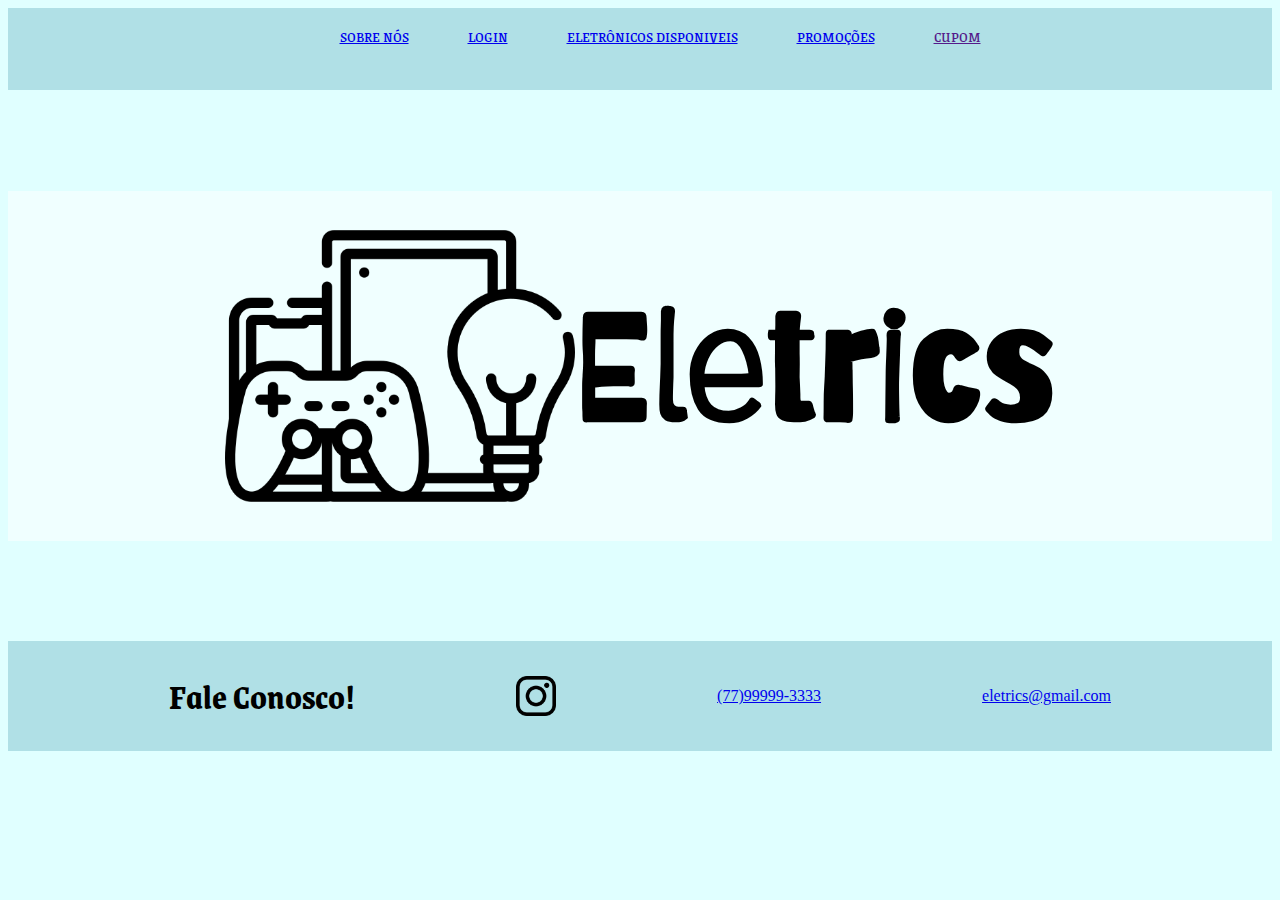
<file: index.html>
<!DOCTYPE html>
<html lang="pt-br">
	<head>
		<meta charset="utf-8">
		<title>Eletrics</title>
		<link href="style.css" rel="stylesheet">
		<link href="https://fonts.googleapis.com/css2?family=Grenze:wght@200&display=swap" rel="stylesheet">
		<link href="https://fonts.googleapis.com/css2?family=Barriecito&display=swap" rel="stylesheet">
		
		
	</head>
	<body>
				<nav><ul>				
			<li><a href="linkagens/sobrenos.html">SOBRE NÓS</a></li>
			<li><a href="linkagens/conta.html">LOGIN</a></li>
			<li><a href="linkagens/eletronicosdisponiveis.html">ELETRÔNICOS DISPONIVEIS</a></li>
			<li><a href="linkagens/promoções.html">PROMOÇÕES</a></li>
			<li><a href="">CUPOM</a></li> </ul> 
				</nav>
				
				<h1><img src="imagens/logo.png">Eletrics</h1>
	
			<footer>
			 <h2>Fale Conosco!</h2>
			 <a href="http://instagram.com/clarasilva518?igshid=NjZiMGl4OTY="> <img src="imagens/instagram.png">
			<a href="(77)99999-3333">(77)99999-3333</a> 
			<a href="eletrics@gmail.com">eletrics@gmail.com</a> 
			</footer>
	</body>
</html>
</file>
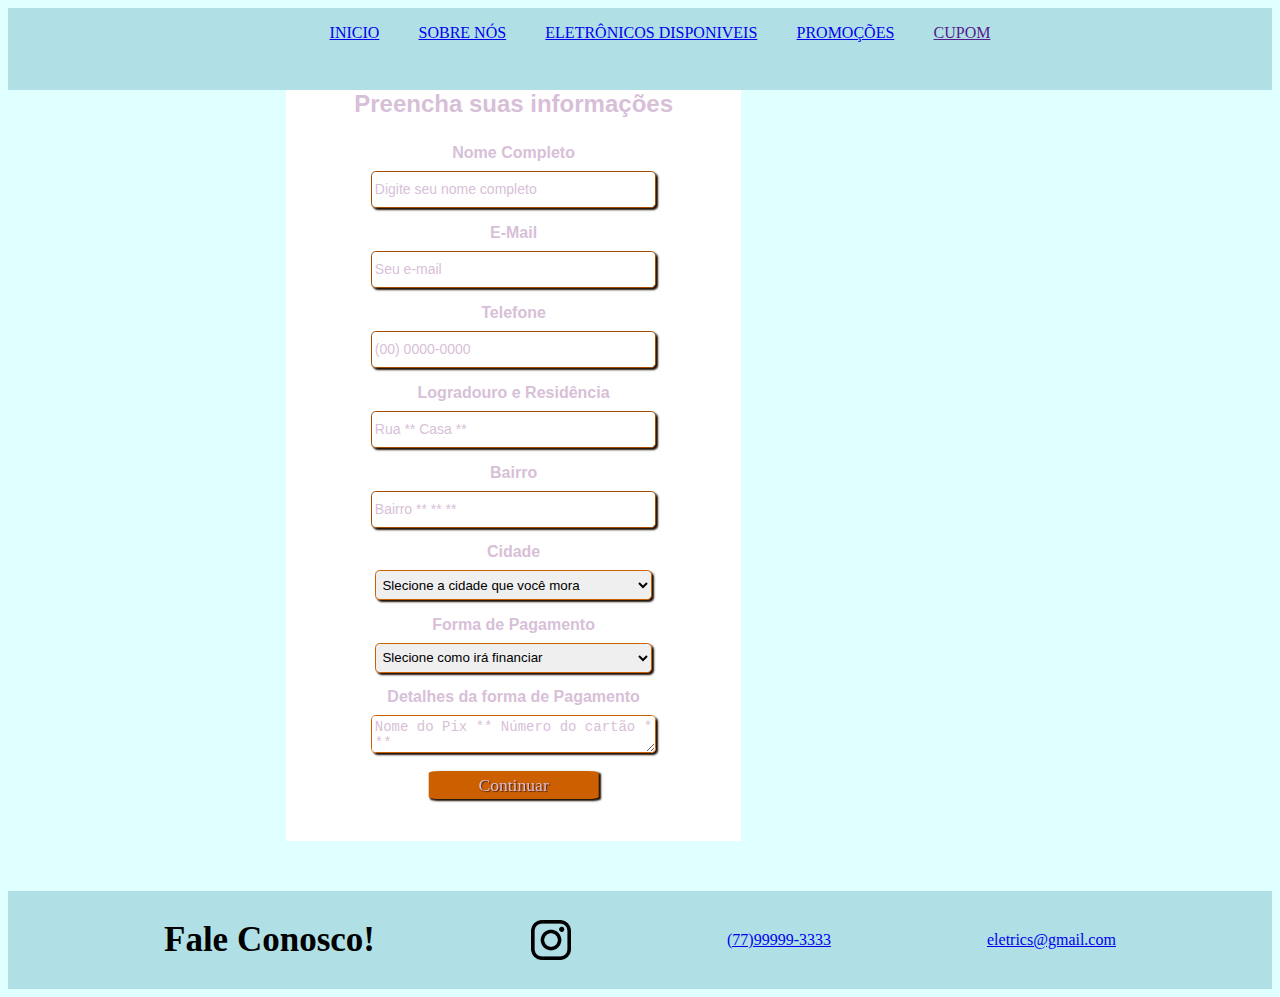
<file: linkagens/comprar.html>
<!DOCTYPE html>
<html lang="pt-br">
	<head>
		<meta charset="utf-8">
		<title>Formulários</title>
		<link href="forms.css" rel="stylesheet">
	</head>
	<body>
 	<nav><ul>				
		<li><a href="../index.html">INICIO</a></li>
			<li><a href="sobrenos.html">SOBRE NÓS</a></li>
			<li><a href="eletronicosdisponiveis.html">ELETRÔNICOS DISPONIVEIS</a></li>
			<li><a href="promoções.html">PROMOÇÕES</a></li>
			<li><a href="">CUPOM</a></li> </ul> 
				</nav>
				
 <aside>
 <div class="container">
            <form class="hero" action=" " method="post">
              <fieldset>
          
         
          <legend><strong>Preencha suas informações</strong></legend>
          
        
          
          <div class="form-group">
            <label class="title-question"><strong>Nome Completo</strong></label>  
            <div class="col-md-4 inputGroupContainer">
            <div class="input-group">
            <span class="input-group-addon"><i class="glyphicon glyphicon-user"></i></span>
            <input  name="first_name" placeholder="Digite seu nome completo" class="form-control"  type="text">
              </div>
            </div>
          </div>
        
          
                 <div class="form-group">
            <label class="title-question"><strong>E-Mail</strong></label>  
              <div class="col-md-4 inputGroupContainer">
              <div class="input-group">
                  <span class="input-group-addon"><i class="glyphicon glyphicon-envelope"></i></span>
            <input name="email" placeholder="Seu e-mail" class="form-control"  type="text">
              </div>
            </div>
          </div>
          
          
         
                 
          <div class="form-group">
            <label class="title-question"><strong>Telefone</strong></label>  
              <div class="col-md-4 inputGroupContainer">
              <div class="input-group">
                  <span class="input-group-addon"><i class="glyphicon glyphicon-earphone"></i></span>
            <input name="phone" placeholder="(00) 0000-0000" class="form-control" type="text">
              </div>
            </div>
          </div>
          
         
                
          <div class="form-group">
            <label class="title-question"><strong>Logradouro e Residência</strong></label>  
              <div class="col-md-4 inputGroupContainer">
              <div class="input-group">
                  <span class="input-group-addon"><i class="glyphicon glyphicon-home"></i></span>
            <input name="road" placeholder="Rua ** Casa **" class="form-control" type="text">
              </div>
            </div>
          </div>
          
         
           
          <div class="form-group">
            <label class="title-question"><strong>Bairro</strong></label>  
              <div class="col-md-4 inputGroupContainer">
              <div class="input-group">
                  <span class="input-group-addon"><i class="glyphicon glyphicon-home"></i></span>
            <input name="bairro" placeholder="Bairro ** ** **" class="form-control"  type="text">
              </div>
            </div>
          </div>
          
          
             
          <div class="form-group"> 
            <label class="title-question"><strong>Cidade</strong></label>
              <div class="col-md-4 selectContainer">
              <div class="input-group">
                  <span class="input-group-addon"><i class="glyphicon glyphicon-list"></i></span>
              <select name="state" class="form-control selectpicker" >
                <option value=" " ><strong>Slecione a cidade que você mora</strong></option>
                <option>Salvador</option>
                        <option>Feira de Santana</option>
                        <option >Vitória Da Conquista</option>
                        <option >Camaçari</option>
                        <option >Juazeiro</option>
                        <option >Itabuna</option>
                        <option >Ilhéus</option>
                        <option >Lauro De Freitas</option>
                        <option >Teixeira de Freitas</option>
                        <option>Jequié</option>
                        <option >Barreiras</option>
                        <option >Alagoinhas</option>
                        <option >Porto Seguro</option>
                        <option >Simões Filho</option>
                        <option >Paulo Afonso</option>
                        <option >Eunápolis</option>
                        <option>Santo Antônio De Jesus</option>
                        <option >Valença</option>
                        <option >Luís Eduardo Magalhães</option>
                        <option>Candeias</option>
                        <option >Guanambi</option>
                        <option>Dias D'Ávila</option>
                        <option >Serrinha</option>
                        <option >Jacobina</option>
                        <option>Senhor Do Bonfim</option>
                        <option>Itapetinga</option>
                        <option>Irecê</option>
                        <option>Casa Nova</option>
                        <option>Campo Formoso</option>
                        <option>Bom Jesus Da Lapa</75%option>
                        <option>Brumado</option>
                        <option>Conceição do Coité</option>
                        <optio>Itaberaba</option>
                        <option>Itamaraju</option>
                        <option>Cruz Das Almas</option>
                        <option>Euclides Da Cunha</option>
                        <option>Santo Amaro</option>
                        <option>Catú</option>
                        <option>Barra</option>
                        <option>Jaguaquara</option>
                        <option>Araci</option>
                        <option>Ribeira do Pombal</option>
                        <option>Santo Estêvão</option>
                        <option>Xique-Xique</option>
                        <option>Ipiaú</option>
                        <option>Livramento De Nossa Senhora</option>
                        <option>Monte Santo</option>
                        <option >Macaúbas</option>
                        <option >Tucano</option>
                        <option>Caetité</option>
                        <option >Mata de São João</option>
                        <option>Maragogipe</option>
                        <option>São Sebastião do Passé</option>
                        <option>Seabra</option>
                        <option>Nova Viçosa</option>
                        <option>Vera Cruz</option>
                        <option>Entre Rios</option>
                        <option>Maetinga</option>
                        <option>Dom Basílio</option>
                        <option>Caraíbas</option>
                        <option>Paramirim De Caraíbas</option>
                        <option>Jussíape</option>
                        <option>Catolândia</option>
                        <option>Lajedinho</option>
                        <option>Lajedão</option>
                        <option>Ibiquera</option>
                        <option>Dom Macedo Costa</option>
                        <option>Caculé</option>
                        <option>Crisópolis</option>
                        <option>Tanhaçu</option>
                        <option>Ourives</option>
                        <option>Maracás</option>
                        <option>Barra Da Estiva</option>
                        <option>Outro...</option>
              </select>
            </div>
          </div>
          </div>


          <div class="form-group"> 
            <label class="title-question"><strong>Forma de Pagamento</strong></label>
              <div class="col-md-4 selectContainer">
              <div class="input-group">
                  <span class="input-group-addon"><i class="glyphicon glyphicon-list"></i></span>
              <select name="state" class="form-control selectpicker" >
                <option value=" " ><strong>Slecione como irá financiar</strong></option>
                <option>Cartão</option>
                        <option>Pix</option>
                        <option >Boleto Bancário</option>
                        <option >Serviço Comunitário</option>
              </select>
            </div>
          </div>
          </div>
          
            
            <div class="form-group">
              <label class="title-question"><strong>Detalhes da forma de Pagamento</strong></label>
                  <div class="col-md-4 inputGroupContainer">
                    <div class="input-group">
                      <span class="input-group-addon"><i class="glyphicon glyphicon-pencil"></i></span>
                        <textarea class="form-control" name="comment" placeholder="Nome do Pix ** Número do cartão * **"></textarea>
                    </div>
                  </div>
            </div>

        
              <div>
                <a href="index.html" type="submit" class="btn">Continuar</a>
              </div>
            </fieldset>
        </form>
		</aside>
		<footer>
			 <h2>Fale Conosco!</h2>
			 <a href="http://instagram.com/clarasilva518?igshid=NjZiMGl4OTY="> <img src="../imagens/instagram.png">
			<a href="(77)99999-3333">(77)99999-3333</a> 
			<a href="eletrics@gmail.com">eletrics@gmail.com</a> 
			</footer>
	</body>	
</html>
</file>
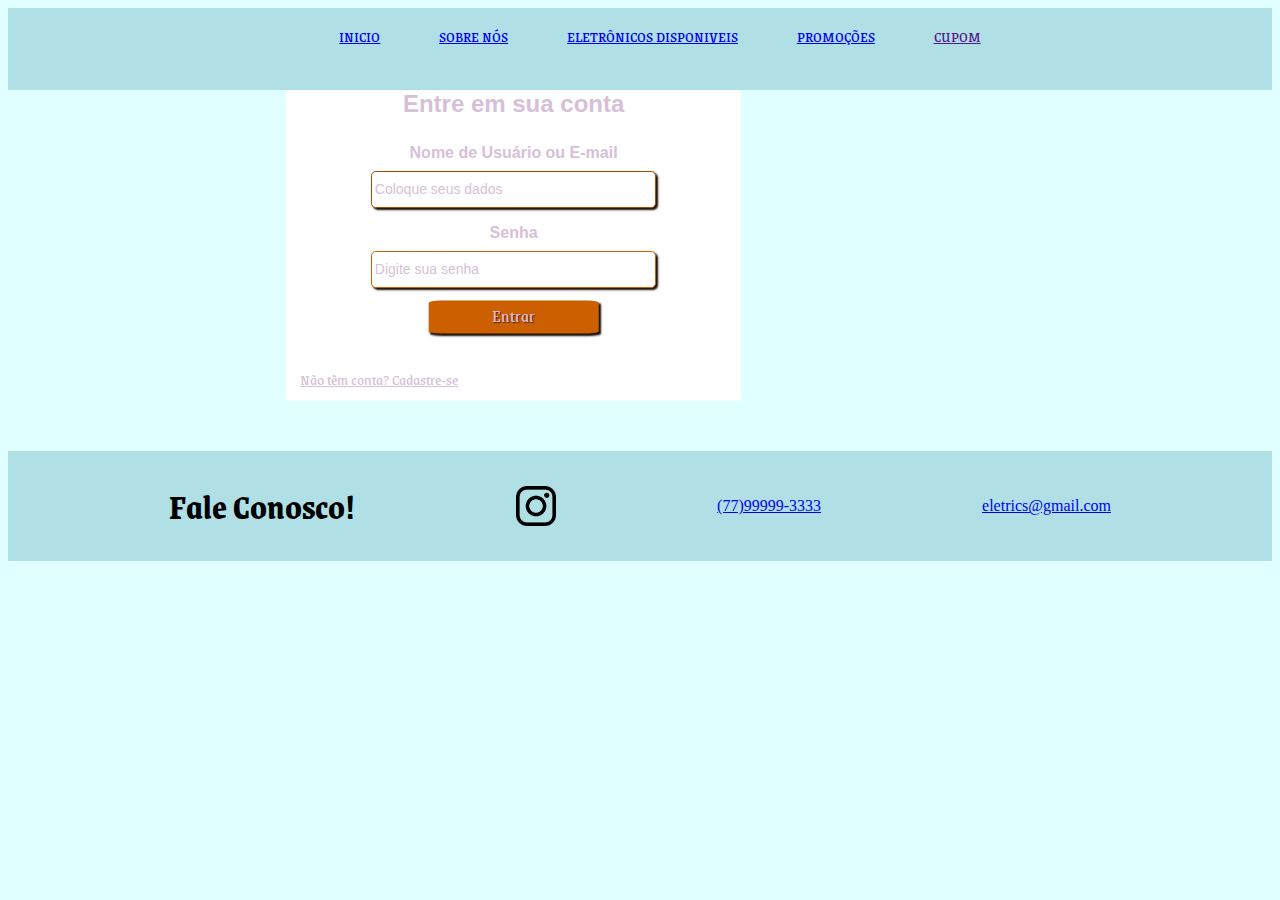
<file: linkagens/conta.html>
<!DOCTYPE html>
<html lang="pt-br">
	<head>
		<meta charset="utf-8">
		<title>Eletrics</title>
		<link href="forms.css" rel="stylesheet">		<link href="https://fonts.googleapis.com/css2?family=Grenze:wght@200&display=swap" rel="stylesheet">
	</head>
	<body>			<nav><ul>						<li><a href="../index.html">INICIO</a></li>			<li><a href="sobrenos.html">SOBRE NÓS</a></li>			<li><a href="eletronicosdisponiveis.html">ELETRÔNICOS DISPONIVEIS</a></li>			<li><a href="promoções.html">PROMOÇÕES</a></li>			<li><a href="">CUPOM</a></li> </ul> 				</nav>			<aside>	
	<!-- ENTRAR-->
	<div class="container">
            <form class="hero" action=" " method="post">
              <fieldset>
          
       
          <legend><strong>Entre em sua conta</strong></legend>
       
          <div class="form-group">
            <label class="title-question"><strong>Nome de Usuário ou E-mail</strong></label>  
            <div class="col-md-4 inputGroupContainer">
            <div class="input-group">
            <span class="input-group-addon"><i class="glyphicon glyphicon-user"></i></span>
            <input  name="first_name" placeholder="Coloque seus dados" class="form-control"  type="text">
              </div>
            </div>
          </div>
        
         
                 
          <div class="form-group">
            <label class="title-question"><strong>Senha</strong></label>  
              <div class="col-md-4 inputGroupContainer">
              <div class="input-group">
                  <span class="input-group-addon"><i class="glyphicon glyphicon-earphone"></i></span>
            <input name="password" class="form-control" placeholder="Digite sua senha" type="password">
              </div>
            </div>
          </div>
        
              <div>
                <a class="btn" href="../index.html">Entrar</a>
              </div>
              <a href="conta1.html" class="cadastre">Não têm conta? Cadastre-se</a>
            </fieldset>
        </form>		</aside>		<footer>			 <h2>Fale Conosco!</h2>			 <a href="http://instagram.com/clarasilva518?igshid=NjZiMGl4OTY="> <img src="../imagens/instagram.png">			<a href="(77)99999-3333">(77)99999-3333</a> 			<a href="eletrics@gmail.com">eletrics@gmail.com</a> 			</footer>		
</body>
</html>
</file>
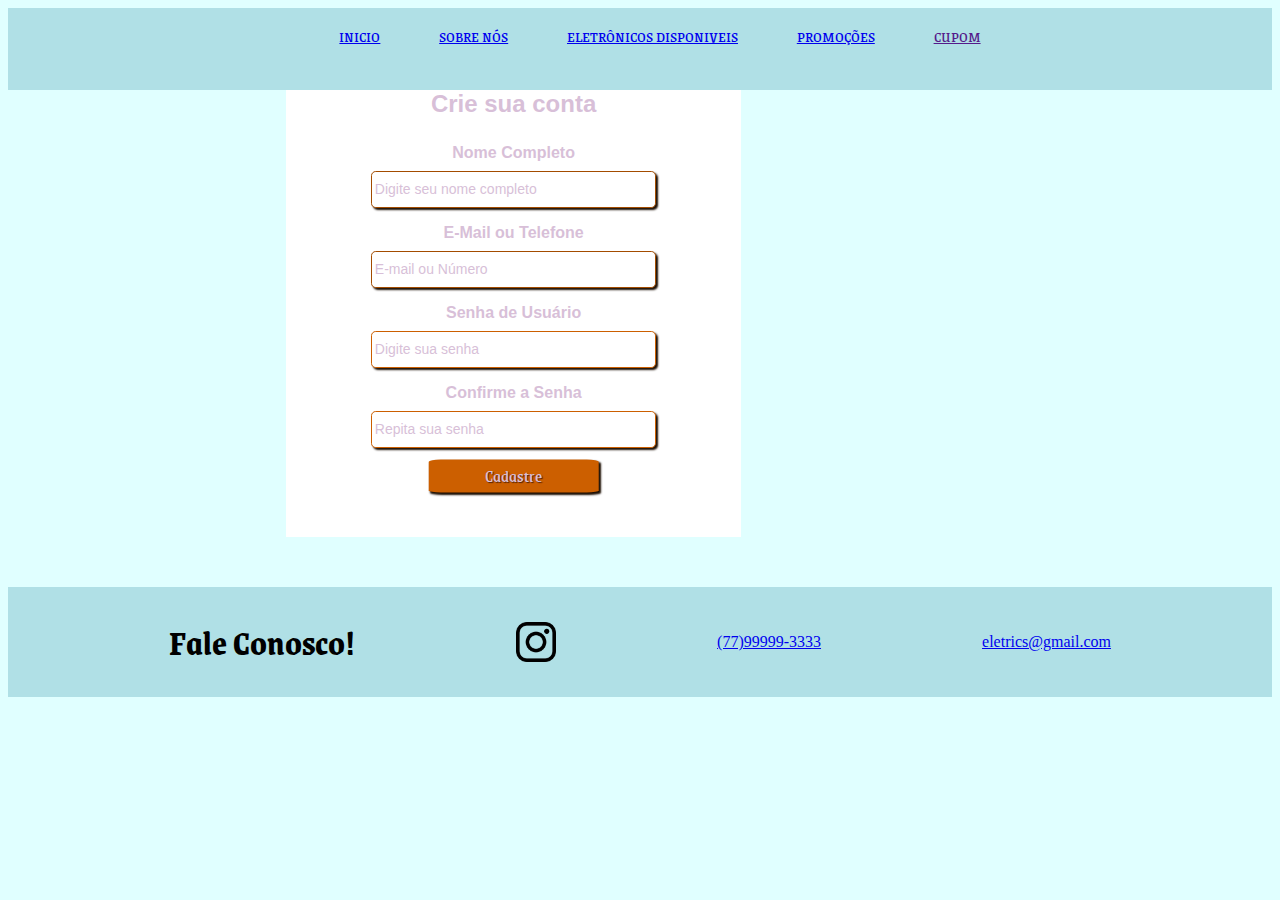
<file: linkagens/conta1.html>
<!DOCTYPE html>
<html lang="pt-br">
	<head>
		<meta charset="utf-8">
		<title>Formulários</title>
		<link href="forms.css" rel="stylesheet">
		<link href="https://fonts.googleapis.com/css2?family=Grenze:wght@200&display=swap" rel="stylesheet">
	</head>
	<body>
	
	
		<nav><ul>				
			<li><a href="../index.html">INICIO</a></li>
			<li><a href="sobrenos.html">SOBRE NÓS</a></li>
			<li><a href="eletronicosdisponiveis.html">ELETRÔNICOS DISPONIVEIS</a></li>
			<li><a href="promoções.html">PROMOÇÕES</a></li>
			<li><a href="">CUPOM</a></li> </ul> 
				</nav>
				
	<aside>
	<!--CADASTRAR-->
	 <div class="container">
            <form class="hero" action=" " method="post">
              <fieldset>
          
         
          <legend><strong>Crie sua conta</strong></legend>
          
          <div class="form-group">
            <label class="title-question"><strong>Nome Completo</strong></label>  
            <div class="col-md-4 inputGroupContainer">
            <div class="input-group">
            <span class="input-group-addon"><i class="glyphicon glyphicon-user"></i></span>
            <input  name="first_name" placeholder="Digite seu nome completo" class="form-control"  type="text">
              </div>
            </div>
          </div>
        

                 <div class="form-group">
            <label class="title-question"><strong>E-Mail ou Telefone</strong></label>  
              <div class="col-md-4 inputGroupContainer">
              <div class="input-group">
                  <span class="input-group-addon"><i class="glyphicon glyphicon-envelope"></i></span>
            <input name="email" placeholder="E-mail ou Número" class="form-control"  type="text">
              </div>
            </div>
          </div>
        

                 
          <div class="form-group">
            <label class="title-question"><strong>Senha de Usuário</strong></label>  
              <div class="col-md-4 inputGroupContainer">
              <div class="input-group">
                  <span class="input-group-addon"><i class="glyphicon glyphicon-earphone"></i></span>
            <input name="password" class="form-control" placeholder="Digite sua senha" type="password">
              </div>
            </div>
          </div>

                 
          <div class="form-group">
            <label class="title-question"><strong>Confirme a Senha</strong></label>  
              <div class="col-md-4 inputGroupContainer">
              <div class="input-group">
                  <span class="input-group-addon"><i class="glyphicon glyphicon-earphone"></i></span>
            <input name="password" class="form-control" placeholder="Repita sua senha" type="password">
              </div>
            </div>
          </div>
 
              <div>
                <a class="btn" href="../index.html">Cadastre</a>
				
              </div>
            </fieldset>
        </form>
		</aside>
		
		<footer>
			 <h2>Fale Conosco!</h2>
			 <a href="http://instagram.com/clarasilva518?igshid=NjZiMGl4OTY="> <img src="../imagens/instagram.png">
			<a href="(77)99999-3333">(77)99999-3333</a> 
			<a href="eletrics@gmail.com">eletrics@gmail.com</a> 
			</footer>
	</body>
</html>
</file>
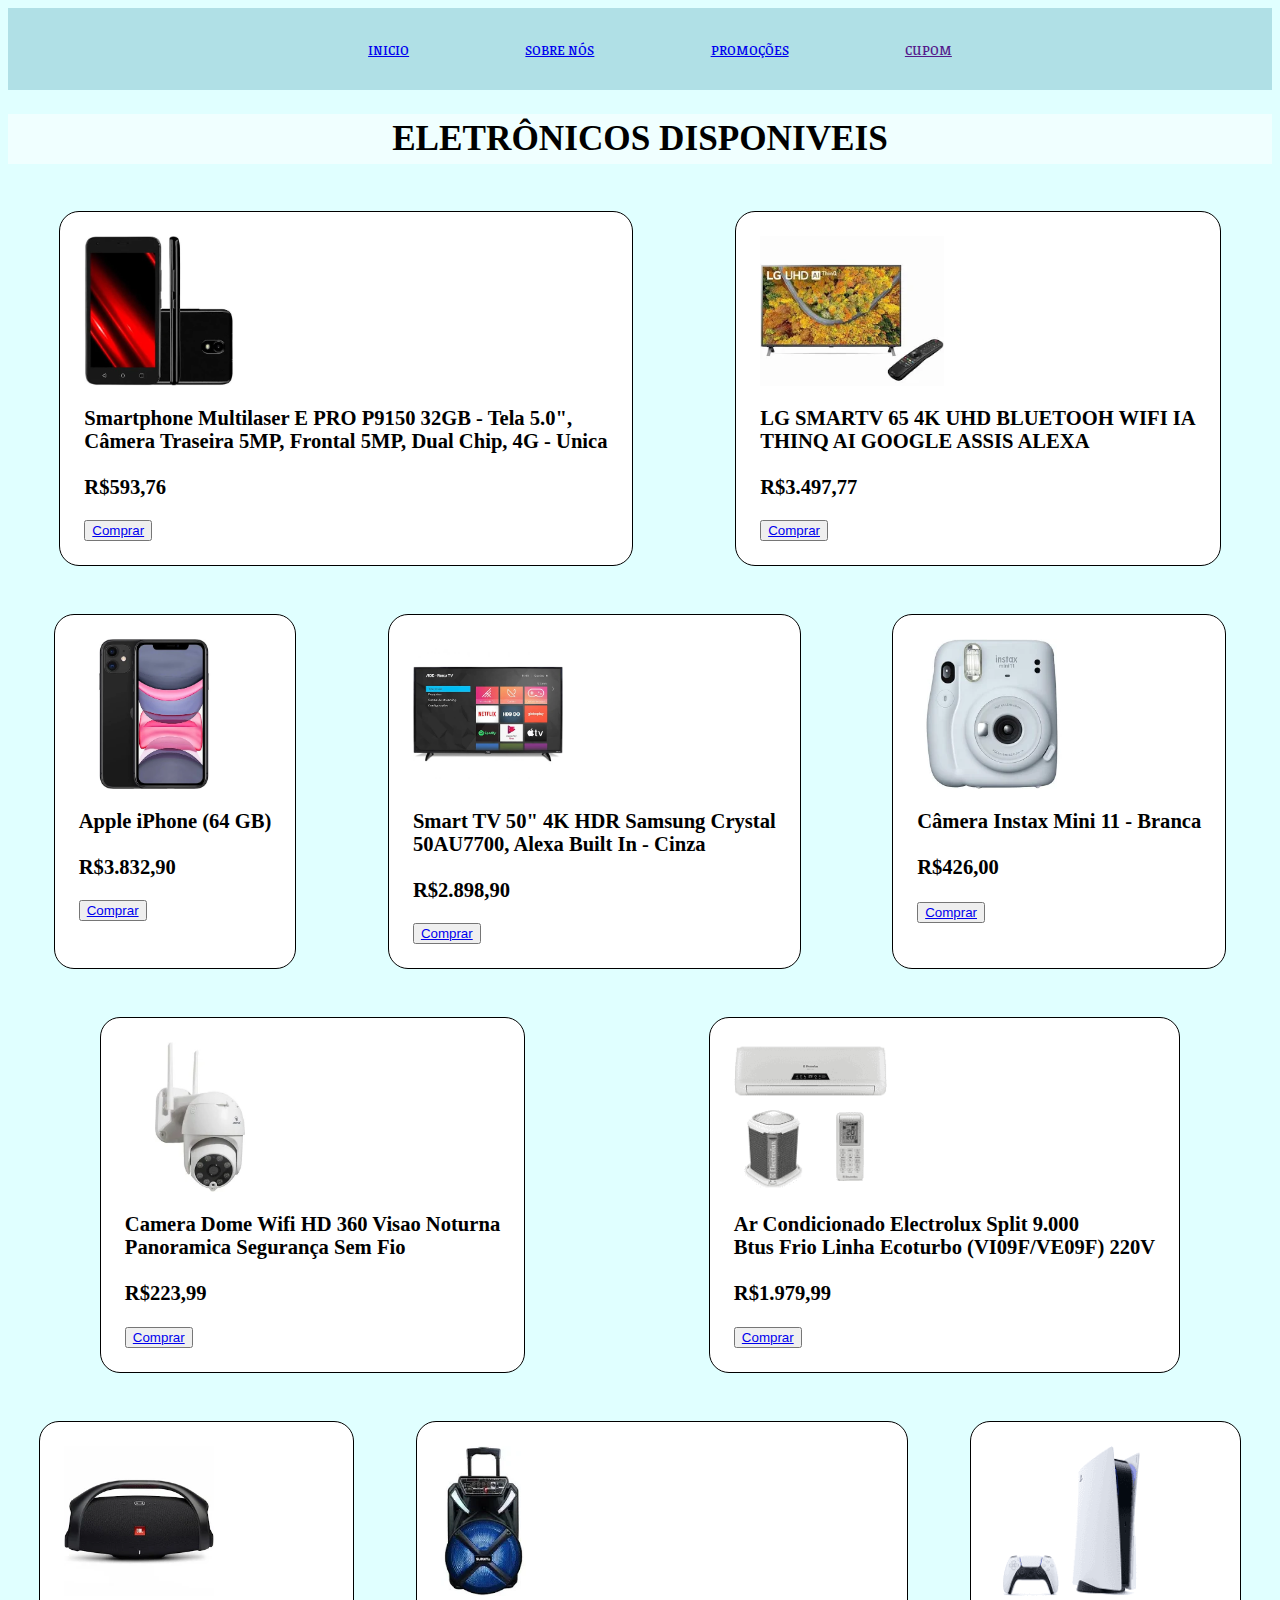
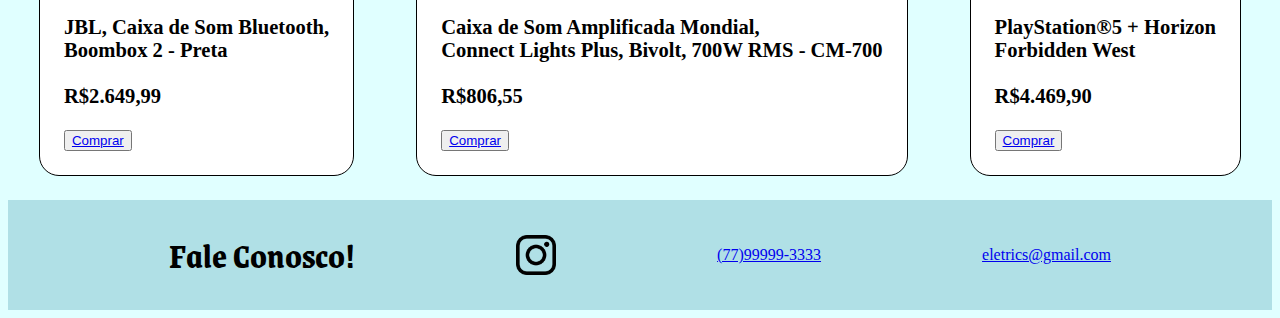
<file: linkagens/eletronicosdisponiveis.html>
<!DOCTYPE html>
<html lang="pt-br">
	<head>
		<meta charset="utf-8">
		<title>Formulários</title>
		<link href="eletronicosdisponiveis.css" rel="stylesheet">
		<link href="https://fonts.googleapis.com/css2?family=Grenze:wght@200&display=swap" rel="stylesheet">
		<link href="https://fonts.googleapis.com/css2?family=Tiro+Telugu&display=swap" rel="stylesheet">
	</head>
	<body>
		<nav><ul>				
			<li><a href="../index.html">INICIO</a></li>
			<li><a href="sobrenos.html">SOBRE NÓS</a></li>
			<li><a href="promoções.html">PROMOÇÕES</a></li>
			<li><a href="">CUPOM</a></li> </ul> 
		</nav>

	<main class="eletronicos">

	<h1>ELETRÔNICOS DISPONIVEIS</h1>
			
		<section class="promoções">
		<img src="../imagens/1.webp"> 
		<h3>Smartphone Multilaser E PRO P9150 32GB - Tela 5.0", <br>Câmera Traseira 5MP, Frontal 5MP, Dual Chip, 4G - Unica<br> <br>R$593,76</h3>
			<div>
				<button type="submit"><a href="comprar.html">Comprar</a></button>
			</div>
		</section>
			 
			 
		 
			
		<section class="promoções">
		<img src="../imagens/6.webp">	
		<h3>LG SMARTV 65 4K UHD BLUETOOH WIFI IA  <br>THINQ AI GOOGLE ASSIS ALEXA<br><br>R$3.497,77</h3>
			<div>
				<button type="submit"><a href="comprar.html">Comprar</a></button>
			</div>
		</section>
			
			
		<section class="promoções">
		<img src="../imagens/7.webp">	
		<h3>Apple iPhone (64 GB)<br><br>R$3.832,90</h3>
			<div>
				<button type="submit"><a href="comprar.html">Comprar</a></button>
			</div>
		</section>
			
			
		<section class="promoções">
		<img src="../imagens/8.webp"> 
		<h3> Smart TV 50" 4K HDR Samsung Crystal <br>50AU7700, Alexa Built In - Cinza<br><br>R$2.898,90</h3> 
			<div>
				<button type="submit"><a href="comprar.html">Comprar</a></button>
			</div>
		</section>
			 

		<section class="promoções">
		<img src="../imagens/9.webp">	
		<h3>Câmera Instax Mini 11 - Branca<br><br>R$426,00<h3>
			<div>
				<button type="submit"><a href="comprar.html">Comprar</a></button>
			</div>
		</section>
				
	
		<section class="promoções">
		<img src="../imagens/13.webp">
		<h3>Camera Dome Wifi HD 360 Visao Noturna<br> Panoramica Segurança Sem Fio<br><br>R$223,99</h3>
			<div>
				<button type="submit"><a href="comprar.html">Comprar</a></button>
			</div>
		</section>
			

		<section class="promoções">
		<img src="../imagens/1111.png"> 
		<h3>Ar Condicionado Electrolux Split 9.000<br> Btus Frio Linha Ecoturbo (VI09F/VE09F) 220V<br><br>R$1.979,99</h3>
			<div>
				<button type="submit"><a href="comprar.html">Comprar</a></button>
			</div>
		</section>
			 
			
		<section class="promoções">
		<img src="../imagens/16.webp">
		<h3>JBL, Caixa de Som Bluetooth,<br> Boombox 2 - Preta<br><br>R$2.649,99</h3>
			<div>
				<button type="submit"><a href="comprar.html">Comprar</a></button>
			</div>
		</section>
			

		<section class="promoções">
		<img src="../imagens/17.webp"> 
		<h3>Caixa de Som Amplificada Mondial, <br>Connect Lights Plus, Bivolt, 700W RMS - CM-700<br><br>R$806,55</h3>
			<div>
				<button type="submit"><a href="comprar.html">Comprar</a></button>
			</div>
		</section>
			 
			
		<section class="promoções"> 
		<img src="../imagens/18.png"> 
		<h3>PlayStation®5 + Horizon<br> Forbidden West<br><br>R$4.469,90</h3>
			<div>
				<button type="submit"><a href="comprar.html">Comprar</a></button>
			</div>
		</section>
			 
	</main>
		
		
		
	<footer>
			 <h2>Fale Conosco!</h2>
			 <a href="http://instagram.com/clarasilva518?igshid=NjZiMGl4OTY="> <img src="../imagens/instagram.png">
			<a href="(77)99999-3333">(77)99999-3333</a> 
			<a href="eletrics@gmail.com">eletrics@gmail.com</a> 
			</footer>
</body>
</html>
</file>
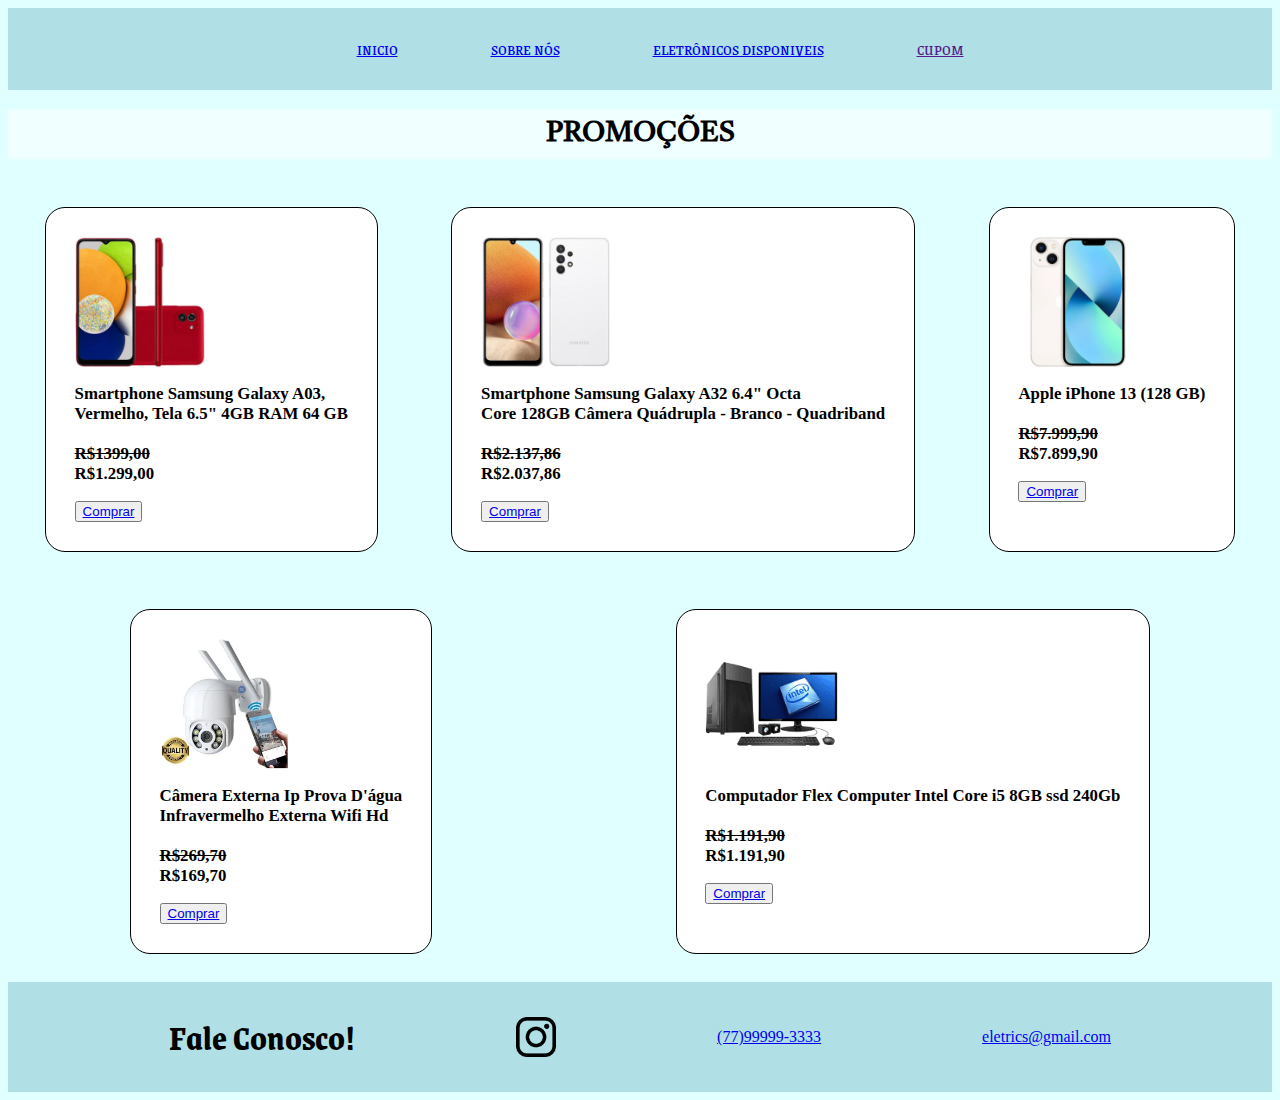
<file: linkagens/promoções.html>
<!DOCTYPE html>
<html lang="pt-br">
	<head>
		<meta charset="utf-8">
		<title>promoções</title>
		<link href="promoções.css" rel="stylesheet">
		<link href="https://fonts.googleapis.com/css2?family=Grenze:wght@200&display=swap" rel="stylesheet">
		<link href="https://fonts.googleapis.com/css2?family=Tiro+Telugu&display=swap" rel="stylesheet">
	</head>
	<body>	
		
		<nav><ul>				
			<li><a href="../index.html">INICIO</a></li>
			<li><a href="sobrenos.html">SOBRE NÓS</a></li>
			<li><a href="site2.html">ELETRÔNICOS DISPONIVEIS</a></li>
			
			<li><a href="">CUPOM</a></li> </ul> 
		</nav>
				
		
		<main class="eletronicos">
		
		<h1>PROMOÇÕES</h1>
 
		<section class="promoções">
		<img src="../imagens/2.webp"> 
		<h3>Smartphone Samsung Galaxy A03,<br> Vermelho, Tela 6.5" 4GB RAM 64 GB<br><br><s>R$1399,00</s><br>R$1.299,00</h3>
			<div>
				<button type="submit"><a href="comprar.html">Comprar</a></button>
			</div>
		</section>
	
			 
		<section class="promoções">
		<img src="../imagens/5.webp"> 
		<h3>Smartphone Samsung Galaxy A32 6.4" Octa <br>Core 128GB Câmera Quádrupla - Branco - Quadriband<br><br><s>R$2.137,86</s><br>R$2.037,86</h3>
			<div>
				<button type="submit"><a href="comprar.html">Comprar</a></button>
			</div>
		</section>
		
			
		<section class="promoções">
		<img src="../imagens/10.webp">
		<h3>Apple iPhone 13 (128 GB)<br><br><s>R$7.999,90</s><br>R$7.899,90</h3>
			<div>
				<button type="submit"><a href="comprar.html">Comprar</a></button>
			</div>
		</section>
		
					 
		 <section class="promoções">
		 <img src="../imagens/12.webp"> 
		 <h3>Câmera Externa Ip Prova D'água  <br>Infravermelho Externa Wifi Hd<br><br><s>R$269,70</s><br>R$169,70</h3>
			<div>
				<button type="submit"><a href="comprar.html">Comprar</a></button>
			</div>
		 </section>
		 
					
		<section class="promoções">
		<img src="../imagens/4.png">
		<h3>Computador Flex Computer Intel Core i5 8GB ssd 240Gb<br><br><s>R$1.191,90</s><br>R$1.191,90</h3>
			<div>
				<button type="submit"><a href="comprar.html">Comprar</a></button>
			</div>
		</section>
				
		</main> 
		
	<footer>
			 <h2>Fale Conosco!</h2>
			 <a href="http://instagram.com/clarasilva518?igshid=NjZiMGl4OTY="> <img src="../imagens/instagram.png">
			<a href="(77)99999-3333">(77)99999-3333</a> 
			<a href="eletrics89@gmail.com">eletrics@gmail.com</a> 
			</footer>
	</body>
	</html>
</file>
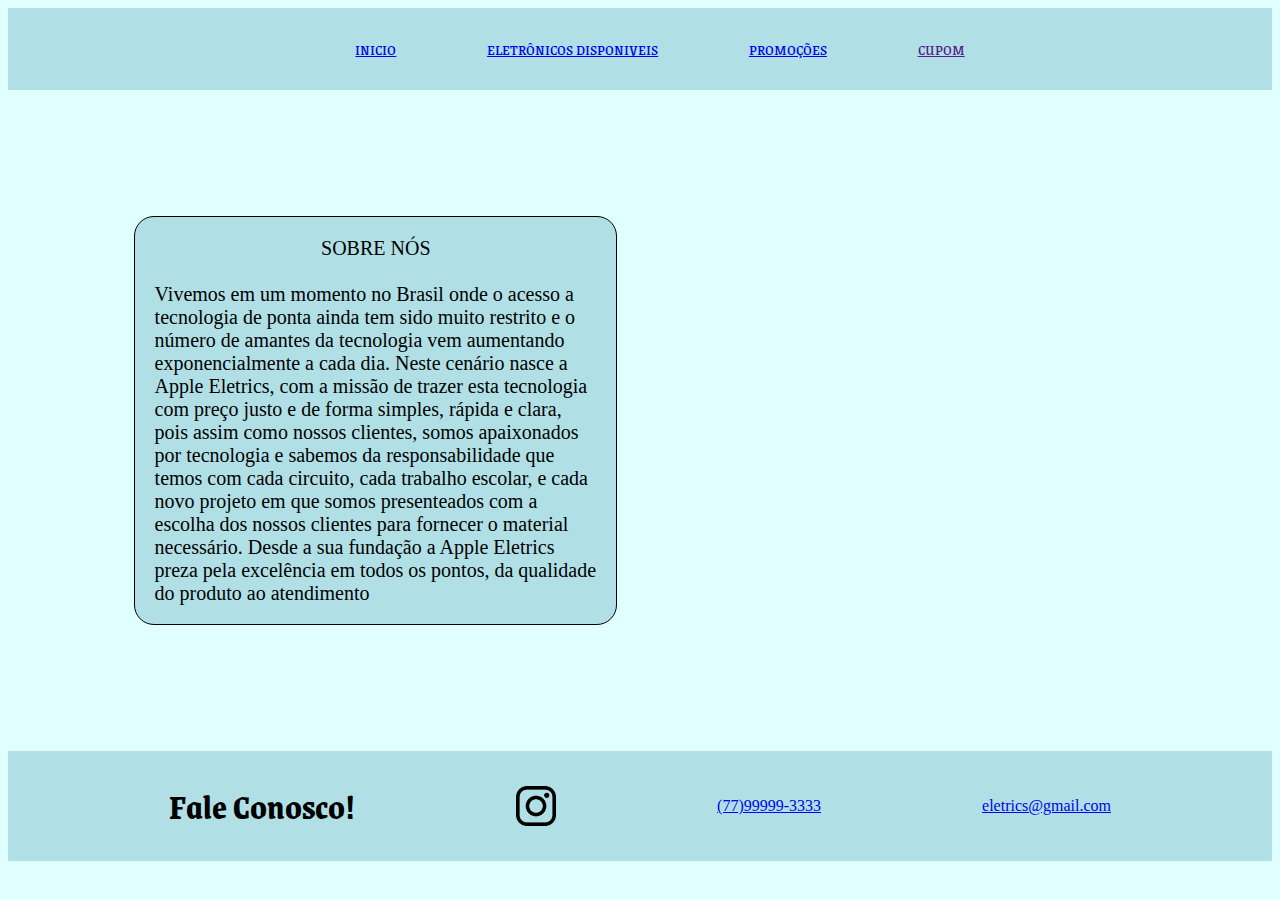
<file: linkagens/sobrenos.html>
<!DOCTYPE html>
<html lang="pt-br">
	<head>
		<meta charset="utf-8">
		<title>Sobre Nós</title>
		<link href="sobrenos.css" rel="stylesheet">
				<link href="https://fonts.googleapis.com/css2?family=Grenze:wght@200&display=swap" rel="stylesheet">

	</head>
	<body>
		<nav><ul>				
			<li><a href="../index.html">INICIO</a></li>
			<li><a href="eletronicosdisponiveis.html">ELETRÔNICOS DISPONIVEIS</a></li>
			<li><a href="promoções.html">PROMOÇÕES</a></li>
			<li><a href="">CUPOM</a></li> </ul> 
		</nav>
			  <main>SOBRE NÓS<br>
			  
				<br><div>Vivemos em um momento no Brasil onde o acesso a tecnologia de ponta ainda tem sido muito restrito e o número de amantes da tecnologia vem aumentando exponencialmente a cada dia. Neste cenário nasce a Apple Eletrics, com a missão de trazer esta tecnologia com preço justo e de forma simples, rápida e clara, pois assim como nossos clientes, somos apaixonados por tecnologia e sabemos da responsabilidade que temos com cada circuito, cada trabalho escolar, e cada novo projeto em que somos presenteados com a escolha dos nossos clientes para fornecer o material necessário. Desde a sua fundação a Apple Eletrics preza pela excelência em todos os pontos, da qualidade do produto ao atendimento</div>
			</main>
			
			<footer>
			 <h2>Fale Conosco!</h2>
			 <a href="http://instagram.com/clarasilva518?igshid=NjZiMGl4OTY="> <img src="../imagens/instagram.png">
			<a href="(77)99999-3333">(77)99999-3333</a> 
			<a href="eletrics@gmail.com">eletrics@gmail.com</a> 
			</footer>
	</body>
</html>
</file>
<file: style.css>
body{
	background-color:#E0FFFF;
}


nav{
	height:45%;
	background:#B0E0E6;	
	display:flex;
	justify-content:space-around;

}

nav ul{
	display:flex;
	list-style:none; 
	width: 700px;
	height:50px;
	
	justify-content:space-around;	
	font-family: 'Grenze',serif;
}

footer{
	height:100%;
	width:100%;
	background-color:#B0E0E6;	
	display:flex;
	align-items:center;
	justify-content:space-evenly;
}

footer h2{
	display:flex;
	align-items:center;
	font-family: 'Grenze',serif;
	font-size:35px;
}

footer img{
	width:40px;
	height:40px;
	align-items:center;
	display:flex;
}



 h1{
	background:#F0FFFF;
	display:flex;
	justify-content:center;
	align-items:center;
	font-family: 'barriecito', cursive;
	font-size:150px;
}

 img{
	width:350px;
	height:
</file>
<file: linkagens/forms.css>
body{
	background:#E0FFFF;
}
#titulo {
    text-align: center;
    font-family: sans-serif;
    color: #D8BFD8;
    margin-left: 0%;
    margin-top: 30px;
} 

#subtitulo {
    text-align: center;
    font-family: sans-serif;
    color: #D8BFD8;
    margin-left: 0%;
    margin-bottom: 40px;
    margin-top: 10px;
}

.container{
    font-family: 'Grenze',serif;
    display: flex;
    text-align: center;
    justify-content: center;
    align-items: center;
    margin-bottom: 50px;
    margin-left: -20%;
}

.hero{
    background: rgb(255, 255, 255);
    width: 30%;
}

legend{
    font-size: 1.5em;
    margin-bottom: 12px;
    font-family: sans-serif;
    color: #D8BFD8;
    margin-top: 2%;
    justify-content: center;
}

.title-question{
    font-weight: 400;
    font-family: sans-serif;
    font-size: 1em;
    color: #D8BFD8;
    margin-top: 2%;
    justify-content: center;
}

.form-control{
    height: 30px;
    padding: 0.2em;
    border: 1px solid #a34c00;
    box-shadow: 2px 2px 2px #1a0d02;
    width: 65%;
    border: 1px solid #CC5F00;
    margin: 7px;
    border-radius: 4.7px;
}

.btn{
    padding: 10%;
    width: 35%;
    cursor: pointer;
    margin: 5%;
    border-radius: 7%;
    font-size: 1.1em;
    background: #CC5F00;
    border: 0;
    display: flex;
    justify-content: center;
    text-align: center;
    margin-bottom: 1em;
    color: #D8BFD8;
    text-decoration: none;
    padding: 0.2em 0.6em;
    box-shadow: 2px 2px 2px #1b0d00;
    text-shadow: 1px 1px 1px #4b1b00ea;
    top: 90%;
    left: 50%;
    margin-left: 50%;
    transform: translate(-50%, -50%);
}

fieldset {
    border: 0;
}

fieldset:before, .grupo:after {
    display: table;
}

fieldset:after {
    clear: both;
}

.btn:hover {
    background: #ffc694;
    box-shadow: inset 2px 2px 2px #6e3702;
    text-shadow: none;
    color: #D8BFD8;
}

.decision{
    margin-bottom: 4%;
}

.form-control::placeholder{
    font-size: 14px;
    color: #D8BFD8;
}

.imagemanuncio{
    position: left;
}

.anuncio{
    width: 450px;
    height: 450px;
    margin-bottom: 50px;
    border-radius: 5%;
    margin-left: 30%;
    margin-right: -80%;
    box-shadow: 4px 4px 4px 3px #a04902;
}


.form-group{
    font-family: sans-serif;
    font-size: 1em;
    color: #D8BFD8;
    margin-top: 2%;
    justify-content: center;
    margin-bottom: 20;
}

.form-group .decision input{
    font-family: sans-serif;
    font-size: 12px;
    color: #D8BFD8;
    border-radius: 5px;
}

.form-group label {
    margin-bottom: 2px;
    color: #D8BFD8;
    display: block;
    font-weight: 400;
}


fieldset .form-control .form-group {
    float:  left;
    margin-right: 1em;
}

.form-group input[type="text"], .campo input[type="email"] {
    padding: 0.2em;
    border: 1px solid #a34c00;
    box-shadow: 2px 2px 2px #1a0d02;
}

.decision .input-group{
    padding: 0.2em;
    border: 1px solid #a34c00;
    box-shadow: 2px 2px 2px #1a0d02;
}

.radio{
    color: #D8BFD8;
    text-decoration: wavy;
}



.cadastre{
    display: flex;
    margin-top: 4px;
    color: #D8BFD8;
}




nav{
	height:45%;
	background:#B0E0E6;	
	display:flex;
	justify-content:space-around;

}

nav ul{
	display:flex;
	list-style:none; 
	width: 700px;
	height:50px;
	justify-content:space-around;	
	font-family: 'Grenze',serif;
}

footer{
	height:100%;
	width:100%;
	background-color:#B0E0E6;	
	display:flex;
	align-items:center;
	justify-content:space-evenly;
}

footer h2{
	display:flex;
	align-items:center;
	font-family: 'Grenze',serif;
	font-size:35px;
}

footer img{
	width:40px;
	height:40px;
	align-items:center;
	display:flex;
}
</file>
<file: linkagens/eletronicosdisponiveis.css>
@font face{
	font-family:'clara',serif;
	src: url("Durian Days.ttf");
}

body{
	background-color:#E0FFFF;
}

nav{
	height:50%;
	background-color:#B0E0E6;	
	display:flex;
	align-items:center;
	justify-content:space-around;	
}

nav ul{
	display:flex;
	list-style:none; 
	width: 700px;
	height:50px;
	justify-content: space-around; 
	align-items:center; 
	font-family: 'Grenze',serif;
}

img{
	height:150px;
	display:flex;
}

.eletronicos{

	display:flex;
	justify-content:space-around;
	flex-wrap:wrap;
	font-size:1.1rem;
	
}

.eletronicos h1{
	background-color:#F0FFFF;
	height:50px;
	width:100%;
	display:flex;
	align-items:center;
	font-family:'clara',serif;
	justify-content:space-around;
}

.eletronicos .promoções{
	background-color:white;
	border:1px solid black;
	box-shadow: 0 4px rgba(0,0,0,..4);
	border-radius:20px;
	padding:1.5rem;
	margin:1.5rem;

}



footer{
	height:100%;
	width:100%;
	background-color:#B0E0E6;	
	display:flex;
	align-items:center;
	justify-content:space-evenly;
}

footer h2{
	display:flex;
	align-items:center;
	font-family: 'Grenze',serif;
	font-size:35px;
}

footer img{
	width:40px;
	height:40px;
	align-items:center;
	display:flex;
}
</file>
<file: linkagens/promoções.css>
body{
	background-color:#E0FFFF;
}

nav{
	height:50%;
	background-color:#B0E0E6;	
	display:flex;
	align-items:center;
	justify-content:space-around;	
}

nav ul{
	display:flex;
	list-style:none; 
	width: 700px;
	height:50px;
	justify-content: space-around; 
	align-items:center; 
	font-family: 'Grenze',serif;
}

img{
	height:130px;
	display:flex;
}

.eletronicos{
	display:flex;
	justify-content:space-around;
	flex-wrap:wrap;
	font-size:0.9rem;
}

.eletronicos h1{
	background-color:#F0FFFF;
	height:50px;
	width:100%;
	display:flex;
	align-items:center;
	font-family:'Tiro Telugu',serif;
	justify-content:space-around;
}

.eletronicos .promoções{
	background-color:white;
	border:1px solid black;
	box-shadow: 0 4px rgba(0,0,0,..4);
	border-radius:20px;
	padding:1.8rem;
	margin:1.8rem;
	
}



footer{
	height:100%;
	width:100%;
	background-color:#B0E0E6;	
	display:flex;
	
	justify-content:space-evenly;
	
}


footer{
	height:100%;
	width:100%;	
	display:flex;
	align-items:center;
	justify-content:space-evenly;
}

footer h2{
	display:flex;
	align-items:center;
	font-family: 'Grenze',serif;
	font-size:35px;
}

footer img{
	width:40px;
	height:40px;
	align-items:center;
	display:flex;
}
</file>
<file: linkagens/sobrenos.css>
body{
	background-color:#E0FFFF;
}
img{
	height:50px;
	width:50px;
}

a{
	display:flex;
}

nav{
	height:50%;
	background-color:#B0E0E6;	
	display:flex;
	align-items:center;
	justify-content:space-around;	
}

nav ul{
	display:flex;
	list-style:none; 
	width: 700px;
	height:50px;
	justify-content: space-around; 
	align-items:center; 
	font-family: 'Grenze',serif;
}

main{
	
	width:35%;
	display:flex;
	flex-direction:column;
	align-items:center;
	background-color:#B0E0E6;
	height:15%;
	font-size:20px;
	margin:10%;
	border:1px solid black;
	box-shadow: 0 4px rgba(0,0,0,..4);
	border-radius:20px;
	padding:1.2rem;
}

footer{
	height:100%;
	width:100%;
	background-color:#B0E0E6;	
	display:flex;
	align-items:center;
	justify-content:space-evenly;
}

footer h2{
	display:flex;
	align-items:center;
	font-family: 'Grenze',serif;
	font-size:35px;
}

footer img{
	width:40px;
	height:40px;
	align-items:center;
	display:flex;
}
</file>
